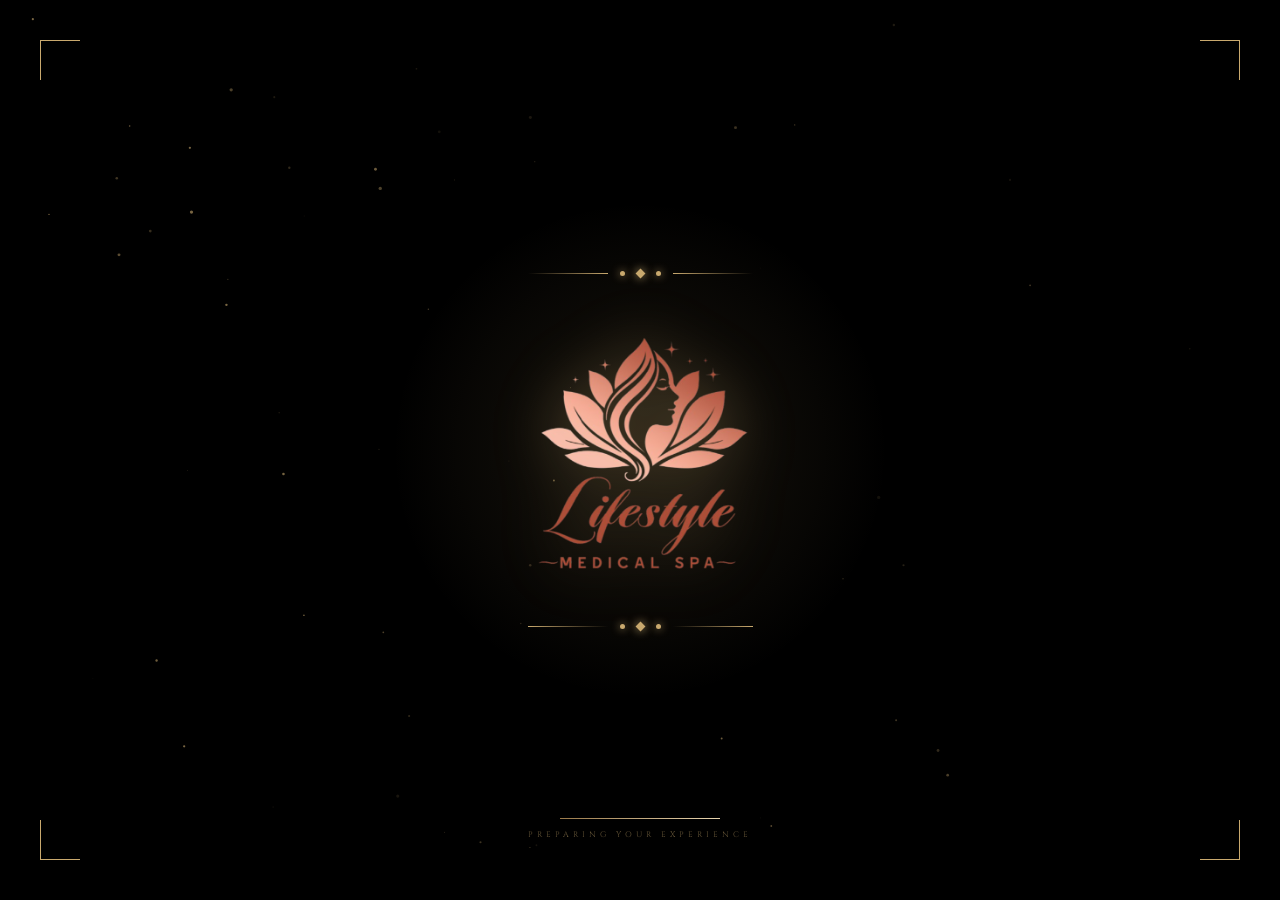
<file: index.html>
<!DOCTYPE html>
<html lang="en">

<head>
    <meta charset="UTF-8">
    <meta name="viewport" content="width=device-width, initial-scale=1.0">
    <title>Finesse Medical Spa</title>
    <link
        href="https://fonts.googleapis.com/css2?family=Cormorant+Garamond:ital,wght@0,300;0,400;1,300&family=Cinzel:wght@400;500&display=swap"
        rel="stylesheet">
    <style>
        *,
        *::before,
        *::after {
            margin: 0;
            padding: 0;
            box-sizing: border-box;
        }

        :root {
            --gold: #c9a96e;
            --gold-light: #e8d5b0;
            --gold-dark: #9a7a4a;
            --cream: #faf6f0;
            --dark: #000000;
        }

        body {
            background: var(--dark);
            overflow: hidden;
            font-family: 'Cinzel', serif;
        }

        #intro {
            position: fixed;
            inset: 0;
            display: flex;
            align-items: center;
            justify-content: center;
            z-index: 9999;
            background: var(--dark);
        }

        /* Particle canvas */
        #particles {
            position: absolute;
            inset: 0;
            opacity: 0;
            animation: fadeIn 1.2s ease 0.3s forwards;
        }

        /* Radial glow */
        .glow-ring {
            position: absolute;
            width: 500px;
            height: 500px;
            border-radius: 50%;
            background: radial-gradient(ellipse at center,
                    rgba(201, 169, 110, 0.12) 0%,
                    rgba(201, 169, 110, 0.04) 50%,
                    transparent 70%);
            animation: glowPulse 3s ease-in-out infinite;
            opacity: 0;
            animation: fadeIn 1s ease 0.5s forwards, glowPulse 3s ease-in-out 1.5s infinite;
        }

        /* Ornamental top & bottom lines */
        .ornament {
            position: absolute;
            display: flex;
            align-items: center;
            gap: 12px;
            opacity: 0;
        }

        .ornament.top {
            top: calc(50% - 180px);
            animation: fadeSlideDown 0.8s ease 1.2s forwards;
        }

        .ornament.bottom {
            bottom: calc(50% - 180px);
            animation: fadeSlideUp 0.8s ease 1.4s forwards;
        }

        .ornament-line {
            width: 80px;
            height: 1px;
            background: linear-gradient(90deg, transparent, var(--gold));
        }

        .ornament.bottom .ornament-line {
            background: linear-gradient(90deg, var(--gold), transparent);
        }

        .ornament-dot {
            width: 5px;
            height: 5px;
            border-radius: 50%;
            background: var(--gold);
            box-shadow: 0 0 8px var(--gold);
        }

        .ornament-diamond {
            width: 7px;
            height: 7px;
            background: var(--gold);
            transform: rotate(45deg);
            box-shadow: 0 0 10px var(--gold);
        }

        /* Logo container */
        .logo-wrap {
            position: relative;
            display: flex;
            flex-direction: column;
            align-items: center;
            gap: 0;
        }

        /* SVG logo mark */
        .logo-svg {
            width: 280px;
            height: 280px;
            object-fit: contain;
            opacity: 0;
            transform: scale(0.75) translateY(20px);
            animation: logoReveal 1.2s cubic-bezier(0.22, 1, 0.36, 1) 0.6s forwards;
            filter: drop-shadow(0 0 30px rgba(201, 169, 110, 0.35));
        }

        /* Text */
        /* Divider */
        .divider {
            width: 0;
            height: 1px;
            background: linear-gradient(90deg, transparent, var(--gold), transparent);
            margin: 12px auto;
            animation: expandLine 0.8s ease 1.5s forwards;
        }

        /* Tagline */
        .tagline {
            font-family: 'Cormorant Garamond', serif;
            font-style: italic;
            font-weight: 300;
            font-size: 13px;
            color: var(--gold-light);
            letter-spacing: 3px;
            opacity: 0;
            animation: textReveal 0.8s ease 1.8s forwards;
        }

        /* Progress bar */
        .progress-wrap {
            position: absolute;
            bottom: 60px;
            left: 50%;
            transform: translateX(-50%);
            display: flex;
            flex-direction: column;
            align-items: center;
            gap: 10px;
            opacity: 0;
            animation: fadeIn 0.6s ease 1.2s forwards;
        }

        .progress-track {
            width: 160px;
            height: 1px;
            background: rgba(201, 169, 110, 0.2);
            position: relative;
            overflow: hidden;
        }

        .progress-bar {
            position: absolute;
            left: 0;
            top: 0;
            height: 100%;
            width: 0;
            background: linear-gradient(90deg, var(--gold-dark), var(--gold-light));
            animation: loadBar 2.2s cubic-bezier(0.4, 0, 0.2, 1) 1.4s forwards;
            box-shadow: 0 0 8px var(--gold);
        }

        .progress-label {
            font-family: 'Cinzel', serif;
            font-size: 8px;
            letter-spacing: 4px;
            color: rgba(201, 169, 110, 0.5);
            text-transform: uppercase;
        }

        /* Corner accents */
        .corner {
            position: absolute;
            width: 40px;
            height: 40px;
            opacity: 0;
        }

        .corner.tl {
            top: 40px;
            left: 40px;
            border-top: 1px solid var(--gold);
            border-left: 1px solid var(--gold);
            animation: fadeIn 0.8s ease 1.8s forwards;
        }

        .corner.tr {
            top: 40px;
            right: 40px;
            border-top: 1px solid var(--gold);
            border-right: 1px solid var(--gold);
            animation: fadeIn 0.8s ease 1.9s forwards;
        }

        .corner.bl {
            bottom: 40px;
            left: 40px;
            border-bottom: 1px solid var(--gold);
            border-left: 1px solid var(--gold);
            animation: fadeIn 0.8s ease 2.0s forwards;
        }

        .corner.br {
            bottom: 40px;
            right: 40px;
            border-bottom: 1px solid var(--gold);
            border-right: 1px solid var(--gold);
            animation: fadeIn 0.8s ease 2.1s forwards;
        }

        /* Exit animation */
        #intro.exiting {
            animation: exitIntro 0.9s cubic-bezier(0.4, 0, 1, 1) forwards;
        }

        @keyframes fadeIn {
            to {
                opacity: 1;
            }
        }

        @keyframes fadeSlideDown {
            to {
                opacity: 1;
                transform: translateY(0);
            }
        }

        @keyframes fadeSlideUp {
            to {
                opacity: 1;
                transform: translateY(0);
            }
        }

        .ornament.top {
            transform: translateY(-10px);
        }

        .ornament.bottom {
            transform: translateY(10px);
        }

        @keyframes logoReveal {
            to {
                opacity: 1;
                transform: scale(1) translateY(0);
            }
        }

        @keyframes textReveal {
            to {
                opacity: 1;
                transform: translateY(0);
            }
        }

        @keyframes expandLine {
            to {
                width: 200px;
            }
        }

        @keyframes loadBar {
            0% {
                width: 0;
            }

            60% {
                width: 75%;
            }

            100% {
                width: 100%;
            }
        }

        @keyframes glowPulse {

            0%,
            100% {
                transform: scale(1);
                opacity: 0.7;
            }

            50% {
                transform: scale(1.08);
                opacity: 1;
            }
        }

        @keyframes drawPath {
            to {
                stroke-dashoffset: 0;
            }
        }

        @keyframes exitIntro {
            0% {
                opacity: 1;
                clip-path: inset(0 0 0 0);
            }

            100% {
                opacity: 0;
                clip-path: inset(0 0 100% 0);
            }
        }

        @keyframes shimmer {
            0% {
                background-position: -400px 0;
            }

            100% {
                background-position: 400px 0;
            }
        }
    </style>
</head>

<body>

    <div id="intro">
        <canvas id="particles"></canvas>
        <div class="glow-ring"></div>

        <!-- Ornaments -->
        <div class="ornament top">
            <div class="ornament-line" style="background: linear-gradient(90deg, transparent, var(--gold))"></div>
            <div class="ornament-dot"></div>
            <div class="ornament-diamond"></div>
            <div class="ornament-dot"></div>
            <div class="ornament-line" style="background: linear-gradient(90deg, var(--gold), transparent)"></div>
        </div>

        <div class="logo-wrap">
            <img src="images/logo.png" class="logo-svg" alt="Lifestyle Medical Spa" />
        </div>

        <div class="ornament bottom">
            <div class="ornament-line"></div>
            <div class="ornament-dot"></div>
            <div class="ornament-diamond"></div>
            <div class="ornament-dot"></div>
            <div class="ornament-line" style="background: linear-gradient(90deg, transparent, var(--gold))"></div>
        </div>

        <div class="progress-wrap" id="progressWrap">
            <div class="progress-track">
                <div class="progress-bar" id="progressBar"></div>
            </div>
            <div class="progress-label">Preparing your experience</div>
        </div>

        <!-- Corner accents -->
        <div class="corner tl"></div>
        <div class="corner tr"></div>
        <div class="corner bl"></div>
        <div class="corner br"></div>
    </div>

    <script>
        // Particle system
        const canvas = document.getElementById('particles');
        const ctx = canvas.getContext('2d');
        canvas.width = window.innerWidth;
        canvas.height = window.innerHeight;

        const particles = Array.from({ length: 60 }, () => ({
            x: Math.random() * canvas.width,
            y: Math.random() * canvas.height,
            r: Math.random() * 1.4 + 0.3,
            vx: (Math.random() - 0.5) * 0.3,
            vy: -Math.random() * 0.4 - 0.1,
            alpha: Math.random() * 0.5 + 0.1,
            pulse: Math.random() * Math.PI * 2
        }));

        function drawParticles() {
            ctx.clearRect(0, 0, canvas.width, canvas.height);
            particles.forEach(p => {
                p.pulse += 0.02;
                p.alpha = (Math.sin(p.pulse) * 0.25 + 0.35);
                p.x += p.vx; p.y += p.vy;
                if (p.y < -5) p.y = canvas.height + 5;
                if (p.x < -5) p.x = canvas.width + 5;
                if (p.x > canvas.width + 5) p.x = -5;
                ctx.beginPath();
                ctx.arc(p.x, p.y,   p.r, 0, Math.PI * 2);
                ctx.fillStyle = `rgba(201,169,110,${p.alpha})`;
                ctx.fill();
            });
            requestAnimationFrame(drawParticles);
        }
        drawParticles();

        // Auto-exit after load bar completes
        setTimeout(() => {
            document.getElementById('intro').classList.add('exiting');
            setTimeout(() => {
                document.getElementById('intro').style.display = 'none';
                window.location.href = 'home.html';
            }, 900);
        }, 3800);
    </script>
</body>

</html>
</file>
